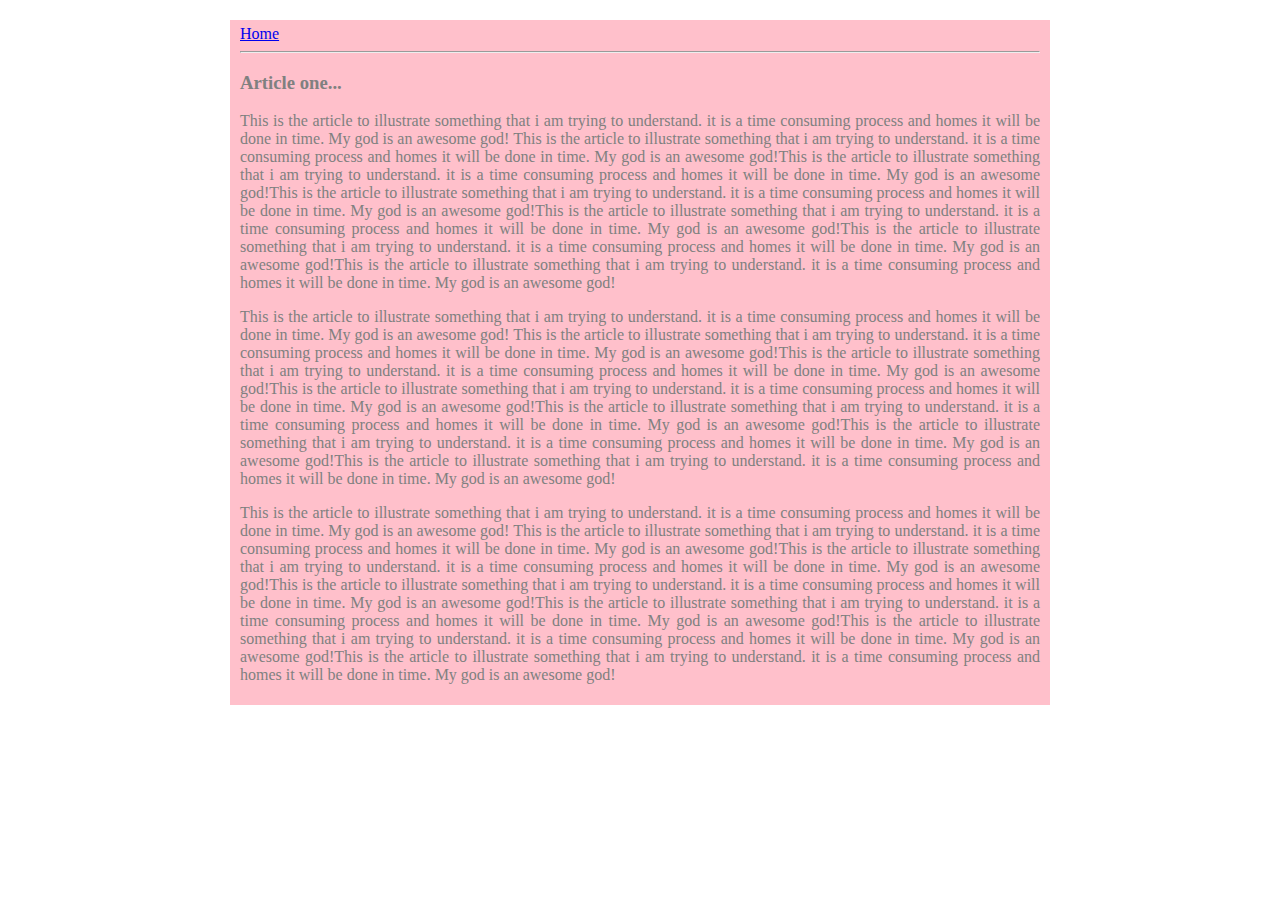
<file: ui/article-one.html>
<html>
    <head>
        <title>
            Article 1: This is the first demonstration.
        </title>
        
        <style>
            .container {
                max-width: 800px;
                margin: 20 auto;
                padding: 5px 10px 5px 10px;
                font-family: verdana;
                text-align: justify;
                color: grey;
                background-color: pink;
            }
        </style>
    </head>
    
    <body>
        <div class="container">
        <div>
            <a href="/"> Home </a>
            <hr/>
        </div>
        <h3> Article one...</h3>
        <div>
            <p>
                This is the article to illustrate something that i am trying to understand. it is a time consuming process and homes it will be done in time. My god is an awesome god! This is the article to illustrate something that i am trying to understand. it is a time consuming process and homes it will be done in time. My god is an awesome god!This is the article to illustrate something that i am trying to understand. it is a time consuming process and homes it will be done in time. My god is an awesome god!This is the article to illustrate something that i am trying to understand. it is a time consuming process and homes it will be done in time. My god is an awesome god!This is the article to illustrate something that i am trying to understand. it is a time consuming process and homes it will be done in time. My god is an awesome god!This is the article to illustrate something that i am trying to understand. it is a time consuming process and homes it will be done in time. My god is an awesome god!This is the article to illustrate something that i am trying to understand. it is a time consuming process and homes it will be done in time. My god is an awesome god!
            </p>
            <p>
                This is the article to illustrate something that i am trying to understand. it is a time consuming process and homes it will be done in time. My god is an awesome god! This is the article to illustrate something that i am trying to understand. it is a time consuming process and homes it will be done in time. My god is an awesome god!This is the article to illustrate something that i am trying to understand. it is a time consuming process and homes it will be done in time. My god is an awesome god!This is the article to illustrate something that i am trying to understand. it is a time consuming process and homes it will be done in time. My god is an awesome god!This is the article to illustrate something that i am trying to understand. it is a time consuming process and homes it will be done in time. My god is an awesome god!This is the article to illustrate something that i am trying to understand. it is a time consuming process and homes it will be done in time. My god is an awesome god!This is the article to illustrate something that i am trying to understand. it is a time consuming process and homes it will be done in time. My god is an awesome god!
            </p>
            <p>
                This is the article to illustrate something that i am trying to understand. it is a time consuming process and homes it will be done in time. My god is an awesome god! This is the article to illustrate something that i am trying to understand. it is a time consuming process and homes it will be done in time. My god is an awesome god!This is the article to illustrate something that i am trying to understand. it is a time consuming process and homes it will be done in time. My god is an awesome god!This is the article to illustrate something that i am trying to understand. it is a time consuming process and homes it will be done in time. My god is an awesome god!This is the article to illustrate something that i am trying to understand. it is a time consuming process and homes it will be done in time. My god is an awesome god!This is the article to illustrate something that i am trying to understand. it is a time consuming process and homes it will be done in time. My god is an awesome god!This is the article to illustrate something that i am trying to understand. it is a time consuming process and homes it will be done in time. My god is an awesome god!
            </p>
        </div>
        </div>
    </body>
</html>
</file>
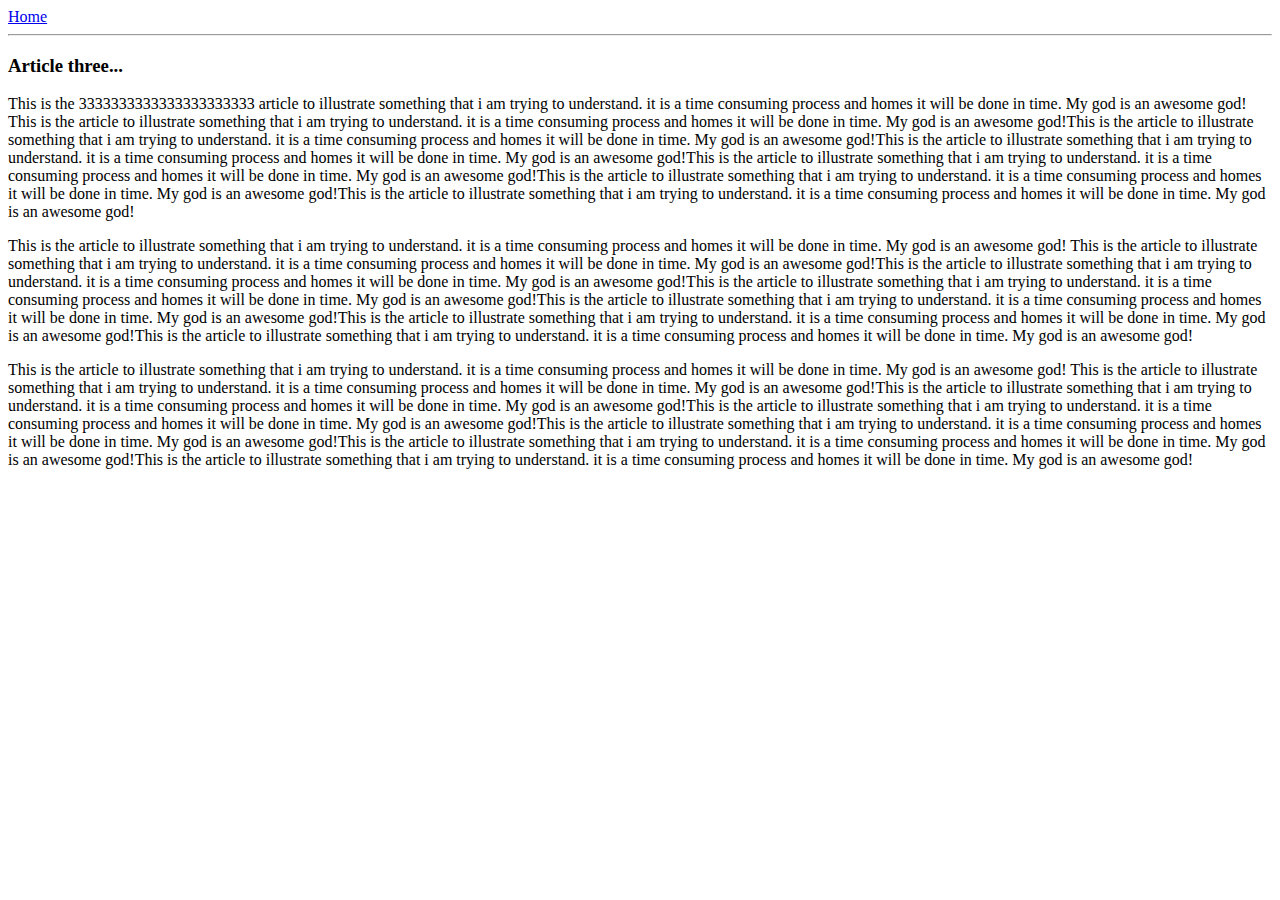
<file: ui/article-three.html>
<html>
    <head>
        <title>
            Article 3: This is the third demonstration.
        </title>
    </head>
    
    <body>
        <div>
            <a href="/"> Home </a>
            <hr/>
        </div>
        <h3> Article three...</h3>
        <div>
            <p>
                This is the  3333333333333333333333 article to illustrate something that i am trying to understand. it is a time consuming process and homes it will be done in time. My god is an awesome god! This is the article to illustrate something that i am trying to understand. it is a time consuming process and homes it will be done in time. My god is an awesome god!This is the article to illustrate something that i am trying to understand. it is a time consuming process and homes it will be done in time. My god is an awesome god!This is the article to illustrate something that i am trying to understand. it is a time consuming process and homes it will be done in time. My god is an awesome god!This is the article to illustrate something that i am trying to understand. it is a time consuming process and homes it will be done in time. My god is an awesome god!This is the article to illustrate something that i am trying to understand. it is a time consuming process and homes it will be done in time. My god is an awesome god!This is the article to illustrate something that i am trying to understand. it is a time consuming process and homes it will be done in time. My god is an awesome god!
            </p>
            <p>
                This is the article to illustrate something that i am trying to understand. it is a time consuming process and homes it will be done in time. My god is an awesome god! This is the article to illustrate something that i am trying to understand. it is a time consuming process and homes it will be done in time. My god is an awesome god!This is the article to illustrate something that i am trying to understand. it is a time consuming process and homes it will be done in time. My god is an awesome god!This is the article to illustrate something that i am trying to understand. it is a time consuming process and homes it will be done in time. My god is an awesome god!This is the article to illustrate something that i am trying to understand. it is a time consuming process and homes it will be done in time. My god is an awesome god!This is the article to illustrate something that i am trying to understand. it is a time consuming process and homes it will be done in time. My god is an awesome god!This is the article to illustrate something that i am trying to understand. it is a time consuming process and homes it will be done in time. My god is an awesome god!
            </p>
            <p>
                This is the article to illustrate something that i am trying to understand. it is a time consuming process and homes it will be done in time. My god is an awesome god! This is the article to illustrate something that i am trying to understand. it is a time consuming process and homes it will be done in time. My god is an awesome god!This is the article to illustrate something that i am trying to understand. it is a time consuming process and homes it will be done in time. My god is an awesome god!This is the article to illustrate something that i am trying to understand. it is a time consuming process and homes it will be done in time. My god is an awesome god!This is the article to illustrate something that i am trying to understand. it is a time consuming process and homes it will be done in time. My god is an awesome god!This is the article to illustrate something that i am trying to understand. it is a time consuming process and homes it will be done in time. My god is an awesome god!This is the article to illustrate something that i am trying to understand. it is a time consuming process and homes it will be done in time. My god is an awesome god!
            </p>
        </div>
    </body>
</html>
</file>
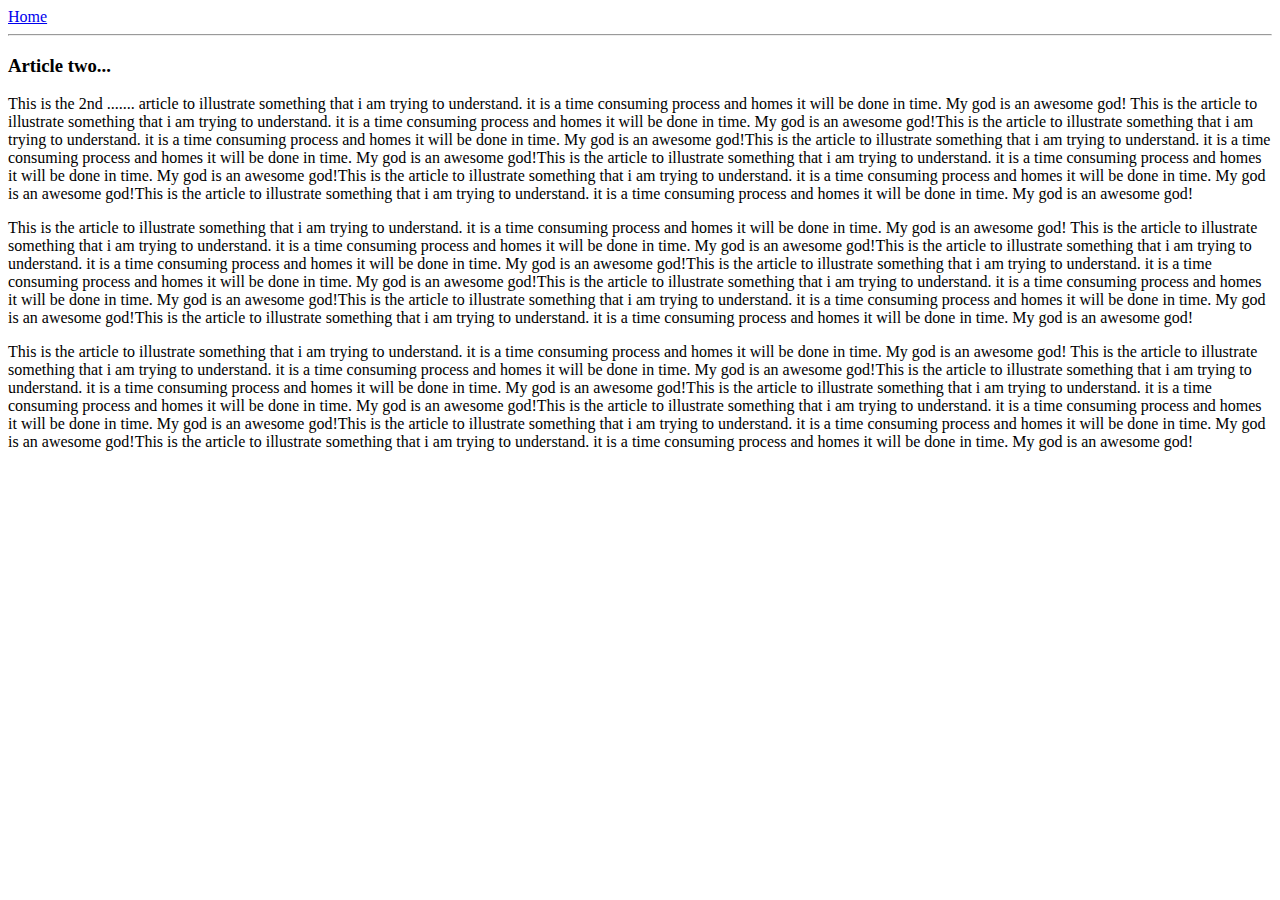
<file: ui/article-two.html>
<html>
    <head>
        <title>
            Article 2: This is the second demonstration.
        </title>
    </head>
    
    <body>
        <div>
            <a href="/"> Home </a>
            <hr/>
        </div>
        <h3> Article two...</h3>
        
        <div>
            <p>
                This is the 2nd ....... article to illustrate something that i am trying to understand. it is a time consuming process and homes it will be done in time. My god is an awesome god! This is the article to illustrate something that i am trying to understand. it is a time consuming process and homes it will be done in time. My god is an awesome god!This is the article to illustrate something that i am trying to understand. it is a time consuming process and homes it will be done in time. My god is an awesome god!This is the article to illustrate something that i am trying to understand. it is a time consuming process and homes it will be done in time. My god is an awesome god!This is the article to illustrate something that i am trying to understand. it is a time consuming process and homes it will be done in time. My god is an awesome god!This is the article to illustrate something that i am trying to understand. it is a time consuming process and homes it will be done in time. My god is an awesome god!This is the article to illustrate something that i am trying to understand. it is a time consuming process and homes it will be done in time. My god is an awesome god!
            </p>
            <p>
                This is the article to illustrate something that i am trying to understand. it is a time consuming process and homes it will be done in time. My god is an awesome god! This is the article to illustrate something that i am trying to understand. it is a time consuming process and homes it will be done in time. My god is an awesome god!This is the article to illustrate something that i am trying to understand. it is a time consuming process and homes it will be done in time. My god is an awesome god!This is the article to illustrate something that i am trying to understand. it is a time consuming process and homes it will be done in time. My god is an awesome god!This is the article to illustrate something that i am trying to understand. it is a time consuming process and homes it will be done in time. My god is an awesome god!This is the article to illustrate something that i am trying to understand. it is a time consuming process and homes it will be done in time. My god is an awesome god!This is the article to illustrate something that i am trying to understand. it is a time consuming process and homes it will be done in time. My god is an awesome god!
            </p>
            <p>
                This is the article to illustrate something that i am trying to understand. it is a time consuming process and homes it will be done in time. My god is an awesome god! This is the article to illustrate something that i am trying to understand. it is a time consuming process and homes it will be done in time. My god is an awesome god!This is the article to illustrate something that i am trying to understand. it is a time consuming process and homes it will be done in time. My god is an awesome god!This is the article to illustrate something that i am trying to understand. it is a time consuming process and homes it will be done in time. My god is an awesome god!This is the article to illustrate something that i am trying to understand. it is a time consuming process and homes it will be done in time. My god is an awesome god!This is the article to illustrate something that i am trying to understand. it is a time consuming process and homes it will be done in time. My god is an awesome god!This is the article to illustrate something that i am trying to understand. it is a time consuming process and homes it will be done in time. My god is an awesome god!
            </p>
        </div>
    </body>
</html>
</file>
